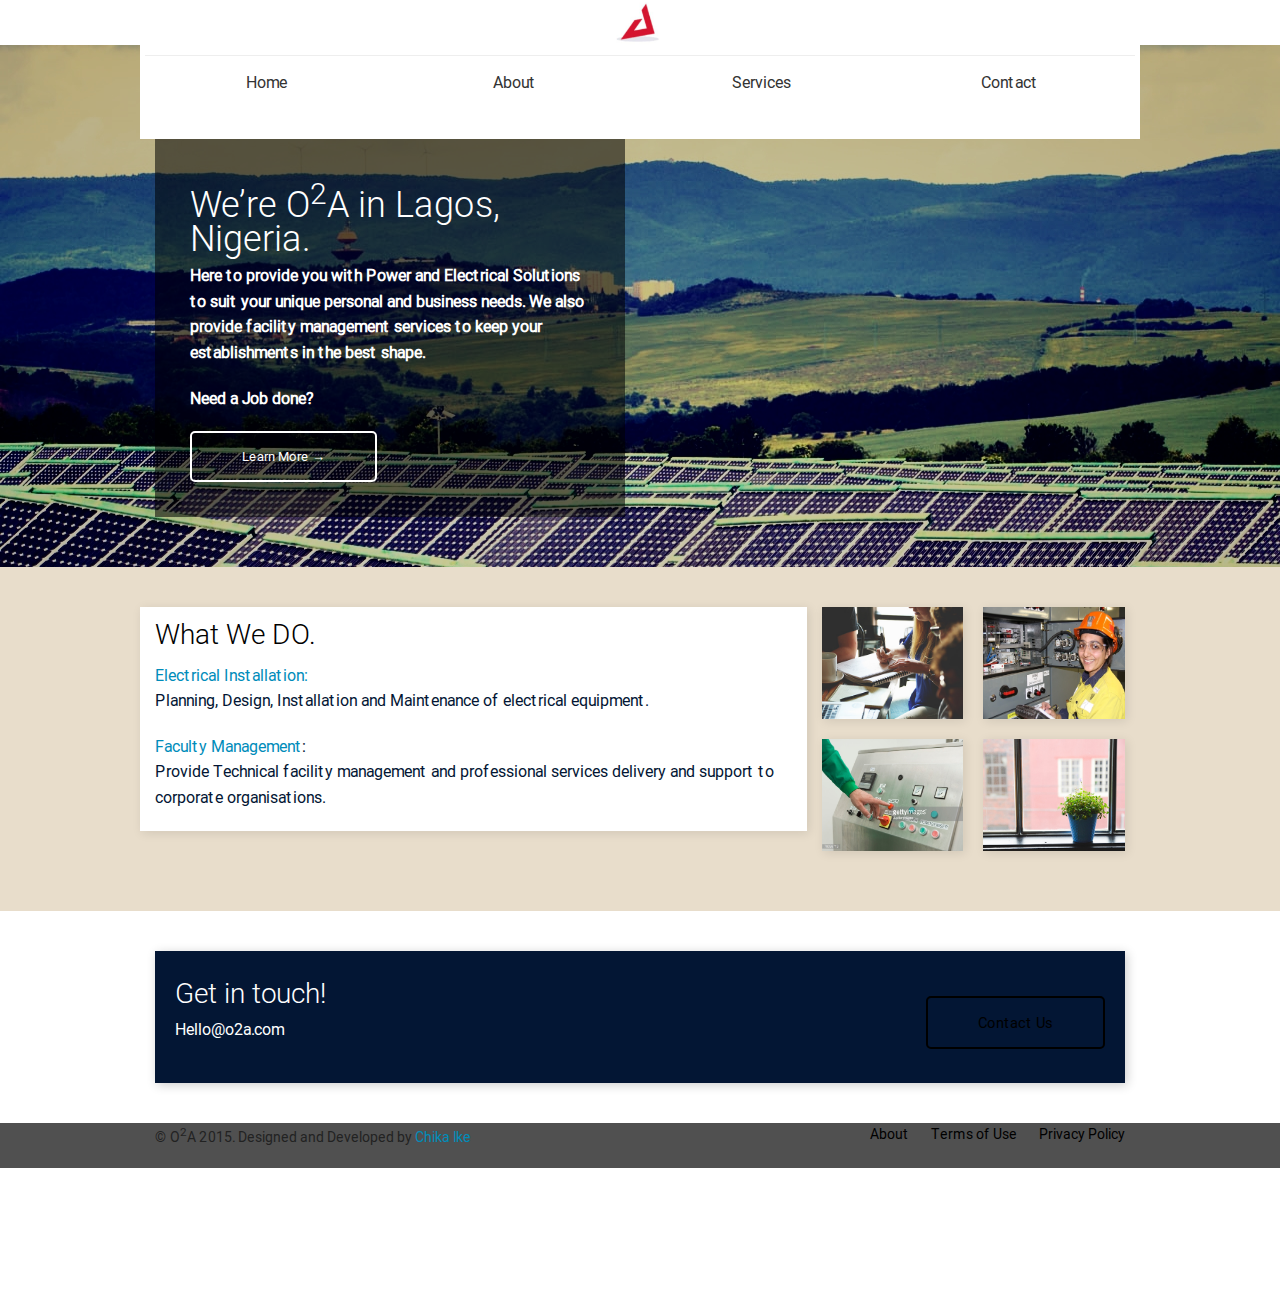
<file: index.html>
<!doctype html>
<html class="no-js" lang="en">
  <head>
    <meta charset="utf-8" />
    <meta name="viewport" content="width=device-width, initial-scale=1.0" />
    <title>O2A Engineering Co.</title>
    <link rel="stylesheet" href="css/foundation.css" />
	<link rel="stylesheet" href="css/styles.css" />
    <script src="js/vendor/modernizr.js"></script>
  </head>
  <body>
  <div class="top-bar">
	<div class="row">
		<div class="large-12 large-centered columns">
			<img src="img/logo.png">
		</div>
	</div>
  </div>
     <section class="hero" data-0="background-position:0px 0px;" data-400="background-position:0px -400px;">
       
              <div class="row">
                <div class="large-6 columns large-centered" data-magellan-expedition="fixed">
                  <ul class="button-group even-4">
				  <hr>
                    <li><a href="index.html" class="button">Home</a></li>
                    <li><a href="about.html" class="button">About</a></li>
                    <li><a href="services.html" class="button">Services</a></li>
                    <li><a href="contact.html" class="button">Contact</a></li>
                  </ul>
                </div>
              </div>
            </div>
         
        <div class="row">
          <div class="large-6 columns about-box">
            <div class="black-box">
              <h2>We’re O<sup>2</sup>A in Lagos, Nigeria.</h2>
              <p>Here to provide you with Power and Electrical Solutions to suit your unique personal and business needs. We also provide facility management services to keep your establishments in the best shape.</p>
              <p>Need a Job done?</p> 
              <a href="about.html" class="secondary small button">Learn More →</a>
            </div>
          </div>
        </div>
      </section>
      
      <section class="hero-content"> 
      <div class="row">
        <div class="large-8 columns about-content">
          <h4>What We DO.</h4>
          <p><a href="services.html">Electrical Installation:</a><br>
				Planning, Design, Installation and Maintenance of electrical equipment.</p>
          <p><a href="services.html">Faculty Management</a>:<br>
				Provide Technical facility management and professional services delivery and support to corporate organisations.</p>
        </div>
        <div class="large-4 columns">
          <ul class="small-block-grid-2">
            <li><a href="#"><img src="img/02-screenshot.jpg"/></a></li>
            <li><a href="#"><img src="img/monica_joseph_-_web.jpg"/></a></li>
            <li><a href="#"><img src="img/button.jpg"/></a></li>
            <li><a href="#"><img src="img/05-screenshot.jpg"/></a></li>
          </ul>
        </div>
      </div>
      </section>
       
      <div class="row">
        <div class="large-12 columns">
          <div class="panel">
            <div class="row">
              <div class="large-9 columns">
                <h4>Get in touch!</h4>
                <p>Hello@o2a.com</p>
              </div>
              <div class="large-3 columns">
                <a href="contact.html" class="radius button right">Contact Us</a>
              </div>
            </div>
          </div>
        </div>
      </div>
      
      <footer>
        <div class="row">
          <div class="large-6 columns">
            <p>© O<sup>2</sup>A 2015. Designed and Developed by <a href="www.thecodehick.com">Chika Ike</a></p>
          </div>
          <div class="large-6 columns">
            <ul class="inline-list right">
              <li><a href="#">About</a></li>
              <li><a href="#">Terms of Use</a></li>
              <li><a href="#">Privacy Policy</a></li>
            </ul>
          </div>
        </div>
      </footer>
    
  <script type="text/javascript" src="js/skrollr.js"></script>
<script type="text/javascript">
    skrollr.init();
</script>
    <script src="js/vendor/jquery.js"></script>
    <script src="js/foundation.min.js"></script>
	<script src="js/foundation/foundation.magellan.js"></script>
    <script>
      $(document).foundation();
    </script>
  </body>
</html>
</file>
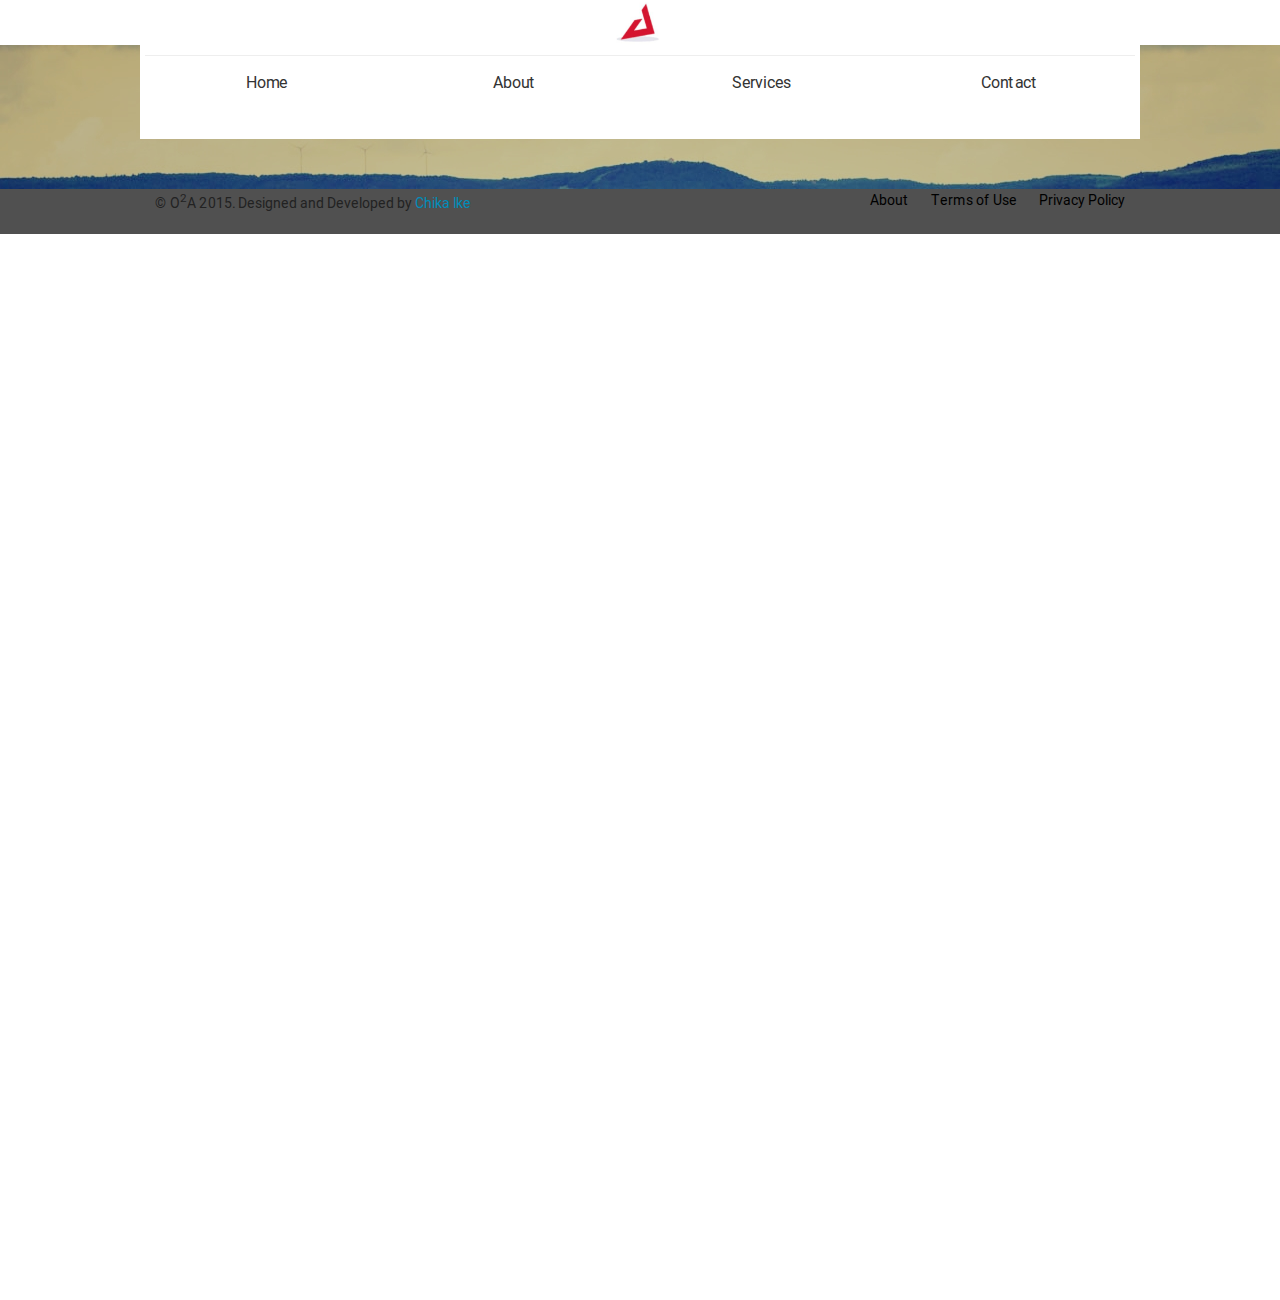
<file: about.html>
<!DOCTYPE html>
<html lang="en">
<head>

  <!-- Basic Page Needs
  –––––––––––––––––––––––––––––––––––––––––––––––––– -->
  <meta charset="utf-8">
  <title>O2A:::Services</title>
  <meta name="description" content="">
  <meta name="author" content="">
	<meta name="viewport" content="width=device-width, initial-scale=1.0" />
    <link rel="stylesheet" href="css/foundation.css" />
	<link rel="stylesheet" href="css/styles.css" />
    <script src="js/vendor/modernizr.js"></script>
</head>

<body>
	<div class="top-bar">
	<div class="row">
		<div class="large-12 large-centered columns">
			<img src="img/logo.png">
		</div>
	</div>
  </div>
     <section class="hero" data-0="background-position:0px 0px;" data-400="background-position:0px -400px;">
       
              <div class="row">
                <div class="large-6 columns large-centered" data-magellan-expedition="fixed">
                  <ul class="button-group even-4">
				  <hr>
                    <li><a href="index.html" class="button">Home</a></li>
                    <li><a href="about.html" class="button">About</a></li>
                    <li><a href="services.html" class="button">Services</a></li>
                    <li><a href="contact.html" class="button">Contact</a></li>
                  </ul>
                </div>
              </div>
	</section>
 <footer>
        <div class="row">
          <div class="large-6 columns">
            <p>© O<sup>2</sup>A 2015. Designed and Developed by <a href="www.thecodehick.com">Chika Ike</a></p>
          </div>
          <div class="large-6 columns">
            <ul class="inline-list right">
              <li><a href="#">About</a></li>
              <li><a href="#">Terms of Use</a></li>
              <li><a href="#">Privacy Policy</a></li>
            </ul>
          </div>
        </div>
      </footer>
    
  <script type="text/javascript" src="js/skrollr.js"></script>
<script type="text/javascript">
    skrollr.init();
</script>
    <script src="js/vendor/jquery.js"></script>
    <script src="js/foundation.min.js"></script>
	<script src="js/foundation/foundation.magellan.js"></script>
    <script>
      $(document).foundation();
    </script>
</body>
</html>
</file>
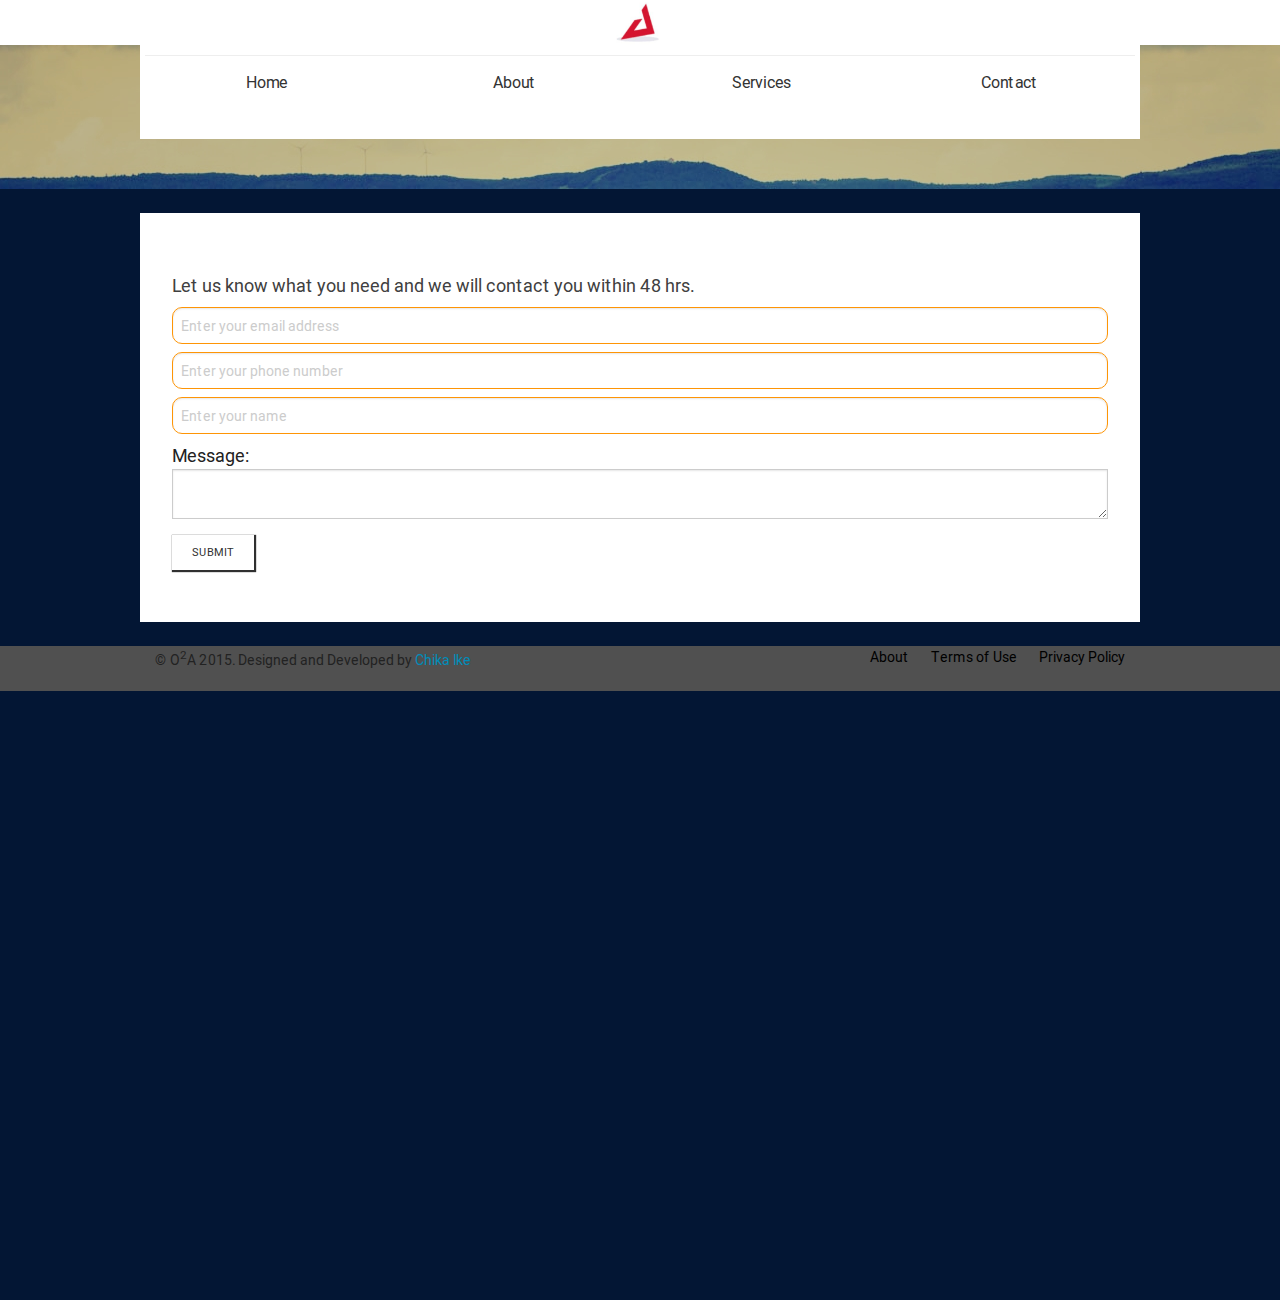
<file: contact.html>
<!DOCTYPE html>

<html lang="en">
    <head>
        <meta charset="utf-8" />
        <meta name="viewport" content="width=device-width, initial-scale=1.0" />
    <title>O2A:::Contact</title>
    <link rel="stylesheet" href="css/foundation.css" />
	<link rel="stylesheet" href="css/styles.css" />
    <script src="js/vendor/modernizr.js"></script>
    </head>
    <body style="background-color:#031634;">
    <div class="top-bar">
	<div class="row">
		<div class="large-12 large-centered columns">
			<img src="img/logo.png">
		</div>
	</div>
  </div>
     <section class="hero" data-0="background-position:0px 0px;" data-400="background-position:0px -400px;">
       
              <div class="row">
                <div class="large-6 columns large-centered" data-magellan-expedition="fixed">
                  <ul class="button-group even-4">
				  <hr>
                    <li><a href="index.html" class="button">Home</a></li>
                    <li><a href="about.html" class="button">About</a></li>
                    <li><a href="services.html" class="button">Services</a></li>
                    <li><a href="contact.html" class="button">Contact</a></li>
                  </ul>
                </div>
              </div>
	</section>
<div class="container">
<div class="row" id="info">
    <div class="large-12 small-10 medium-8 medium-centered columns" id="reg">
	<br>
        <span>Let us know what you need and we will contact you within 48 hrs.</span>
        <input type="text" name="email" placeholder="Enter your email address">
		<input type="text" name="phone" placeholder="Enter your phone number">
        <input type="text" name="name" placeholder="Enter your name">
		Message:<br>
		<textarea placeholder="your message"> </textarea>
        <button id="submitUpdates" class="button tiny">SUBMIT</button>
    </div>
</div>			
 <footer>
        <div class="row">
          <div class="large-6 columns">
            <p>© O<sup>2</sup>A 2015. Designed and Developed by <a href="www.thecodehick.com">Chika Ike</a></p>
          </div>
          <div class="large-6 columns">
            <ul class="inline-list right">
              <li><a href="#">About</a></li>
              <li><a href="#">Terms of Use</a></li>
              <li><a href="#">Privacy Policy</a></li>
            </ul>
          </div>
        </div>
      </footer>
 </div>   
  <script type="text/javascript" src="js/skrollr.js"></script>
<script type="text/javascript">
    skrollr.init();
</script>
    <script src="js/vendor/jquery.js"></script>
    <script src="js/foundation.min.js"></script>
	<script src="js/foundation/foundation.magellan.js"></script>
    <script>
      $(document).foundation();
    </script>			  
    </body>
</html>
</file>
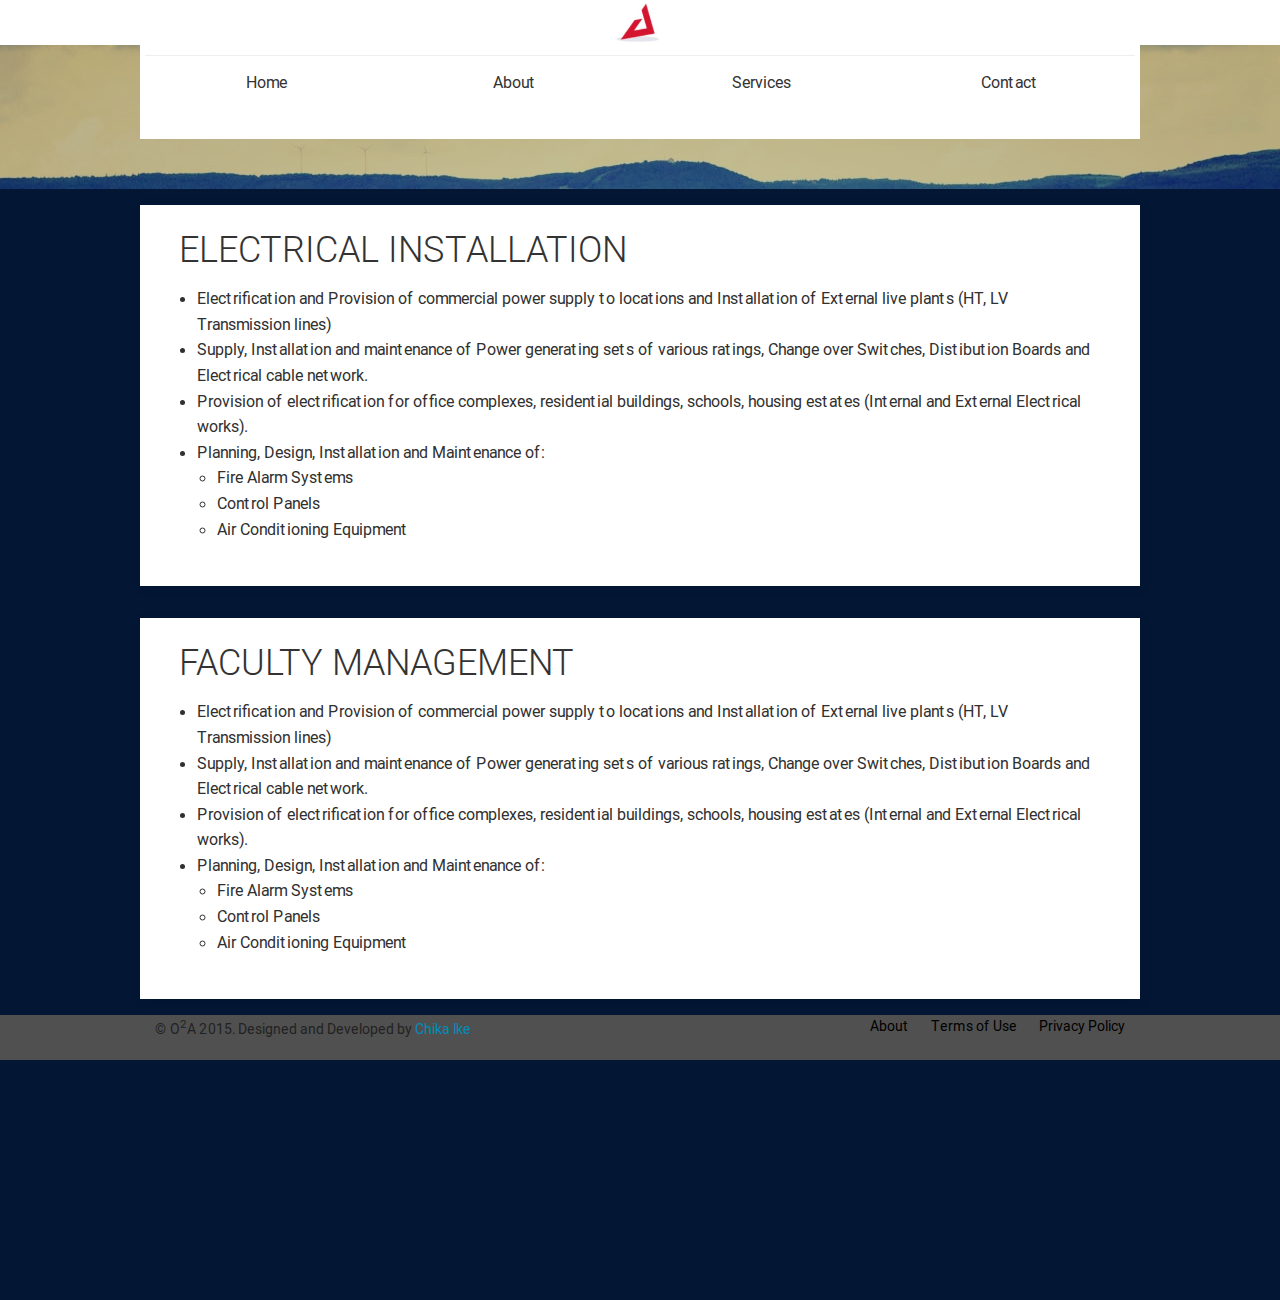
<file: services.html>
<!DOCTYPE html>

<html lang="en">
    <head>
        <meta charset="utf-8" />
		<meta name="viewport" content="width=device-width, initial-scale=1.0" />
    <title>O2A:::Services</title>
    <link rel="stylesheet" href="css/foundation.css" />
	<link rel="stylesheet" href="css/styles.css" />
    <script src="js/vendor/modernizr.js"></script>
    </head>
    <body style="background-color:#031634;">
    <div class="top-bar">
	<div class="row">
		<div class="large-12 large-centered columns">
			<img src="img/logo.png">
		</div>
	</div>
  </div>
    <section class="hero" data-0="background-position:0px 0px;" data-400="background-position:0px -400px;">
       <div class="row">
            <div class="large-6 columns large-centered" data-magellan-expedition="fixed">
                <ul class="button-group even-4">
					<hr>
                    <li><a href="index.html" class="button">Home</a></li>
                    <li><a href="about.html" class="button">About</a></li>
                    <li><a href="services.html" class="button">Services</a></li>
                    <li><a href="contact.html" class="button">Contact</a></li>
                </ul>
            </div>
        </div>
	</section>
<div class="container">	
<div class="row" id="installation">
	<div class="large-12 medium-12 small-12 columns">
		<h2>ELECTRICAL INSTALLATION</h2>
		<p>
			<ul>
			<li>Electrification and Provision of commercial power supply to locations and Installation of External live plants (HT, LV Transmission lines)</li>
			<li>Supply, Installation and maintenance of Power generating sets of various ratings, Change over Switches, Distibution Boards and Electrical cable network.</li>
			<li>Provision of electrification for office complexes, residential buildings, schools, housing estates (Internal and External Electrical works).</li>
			<li>Planning, Design, Installation and Maintenance of:
				<ul>
				<li>Fire Alarm Systems</li>
				<li>Control Panels</li>
				<li>Air Conditioning Equipment</li>
				</ul>
			</li>
			
			</ul>
		</p>
	</div>
</div>

<div class="row" id="maintenance">
	<div class="large-12 medium-12 small-12 columns">
		<h2>FACULTY MANAGEMENT</h2>
		<p>
			<ul>
			<li>Electrification and Provision of commercial power supply to locations and Installation of External live plants (HT, LV Transmission lines)</li>
			<li>Supply, Installation and maintenance of Power generating sets of various ratings, Change over Switches, Distibution Boards and Electrical cable network.</li>
			<li>Provision of electrification for office complexes, residential buildings, schools, housing estates (Internal and External Electrical works).</li>
			<li>Planning, Design, Installation and Maintenance of:
				<ul>
				<li>Fire Alarm Systems</li>
				<li>Control Panels</li>
				<li>Air Conditioning Equipment</li>
				</ul>
			</li>
			
			</ul>
		</p>
	</div>

</div>
 <footer>
        <div class="row">
          <div class="large-6 columns">
            <p>© O<sup>2</sup>A 2015. Designed and Developed by <a href="www.thecodehick.com">Chika Ike</a></p>
          </div>
          <div class="large-6 columns">
            <ul class="inline-list right">
              <li><a href="#">About</a></li>
              <li><a href="#">Terms of Use</a></li>
              <li><a href="#">Privacy Policy</a></li>
            </ul>
          </div>
        </div>
      </footer>
</div>   
  <script type="text/javascript" src="js/skrollr.js"></script>
<script type="text/javascript">
    skrollr.init();
</script>
    <script src="js/vendor/jquery.js"></script>
    <script src="js/foundation.min.js"></script>
	<script src="js/foundation/foundation.magellan.js"></script>
    <script>
      $(document).foundation();
    </script>
    </body>
</html>
</file>
<file: css/styles.css>
@font-face{
font-family:click;
src: url("../fonts/Roboto-Thin.ttf");
}
@font-face{
font-family:title;
src: url("../fonts/Chunkfive.otf");
}
@font-face{
font-family:thick;
src: url("../fonts/Roboto-Regular.ttf");
}
@font-face{
font-family:standard;
src: url("../fonts/Roboto-Light.ttf");
}


body{font-family:'thick',sans-serif;
	font-size:18px;
	
	}
hr{text-align:center;margin:0 auto;opacity:0.5;}
ul.inline-list.right{text-transform:none;
}ul.inline-list.right a{color:#000;}
ul.inline-list.right a:hover{color:rgba(0,0,0,0.5);}
h1{font-family:'thick';font-size:32px;color:#fff;line-height:28px;margin-top:16px;margin-bottom:0px;text-align:center;}
h2{font-family:'standard';color:#fff;font-size:36px;line-height:34px;}
h3{font-family:'standard';font-size:24px;color:#fff;line-height:10px;text-align:center;font-weight:500;padding-bottom:10px;}
h4{font-family:'standard';color:#000;font-size:28px;padding-top:5px;}
.columns.large-centered{padding-left:5px;padding-right:5px;}
@media only screen and (max-width: 40em) {.columns.large-centered{font-size:13px;}}
@media only screen and (min-width: 40.063em) {.columns.large-centered{font-size:14px;}}
.top-bar{
background-color:#fff;

}
.top-bar img{
height:2.8rem;
display:block;
margin-left: auto;
margin-right: auto 
}

.about-box{color:#fff;}
.black-box{background-color:rgba(0,0,0,0.55);padding:35px;font-weight:900;}
.black-box p{font-weight:900;}
.secondary.small.button{background-color:transparent;color:#fff;border:2px #fff solid;border-radius:5px;padding:15px 50px 15px 50px;margin:0;}
.secondary.small.button:hover{background-color:rgba(255,255,255,0.5);}
.row .main-wrapper{color:#333333;}
.about-content{
				background-color:#fff;
				box-shadow:2px 2px 10px rgba(0,0,0,0.1);
				color:#031634;
				}
.about-content p{
color:#031634;
}
.button-group li .button{border:0!important; color:#333333;}
.button{-webkit-appearance:none;
font-family:thick;
background-color:transparent;
border-width:0;
text-align:center;
box-shadow:0 0 0;}
.button:hover{color:rgba(255,255,255,0.7);background-color:transparent;}
footer p,footer a{font-size:14px;}
.hero{
	padding-bottom:50px;
	background-image:url("../img/new2.jpg");
	background-size:cover;
	box-shadow:inset 0px 0px 0 2000px rgba(0,0,0,0.2);
	}
.hero-content{
	padding-top:40px;
	padding-bottom:40px;
	background-color:#e8ddcb;
	}
.panel{
margin:40px 0 40px 0;
box-shadow:2px 2px 10px rgba(0,0,0,0.2);
border:none;
background-color:#031634;

}
.panel h4, .panel p{
color:white;
}
.large-4 img{
box-shadow:2px 2px 10px rgba(0,0,0,0.1);
width:100%;
height:7rem;
}
.radius.right.button{
font-family:thick;
color:#cdb380;
border:2px solid #cdb380;
border-radius:5px;
padding:15px 50px 15px 50px;
margin:0;
font-size:0.8125em;
}
@media only screen and (min-width: 64.063em) {.radius.right.button{color:#000;border:2px #000 solid;border-radius:5px;padding:15px 50px 15px 50px;margin-top:25px;font-size:0.8125em;}}
@media only screen and (min-width: 40.063em) {.radius.right.button{color:#000;border:2px #000 solid;border-radius:5px;padding:15px 50px 15px 50px;margin-top:25px;font-size:0.8125em;}}
.radius.right.button:hover{background-color:rgba(0,0,0,0.1);}

#installation{
color:#303030;
background-color:#fff;
margin-top:1rem;
margin-bottom:1rem;
padding:1.5rem;
box-shadow:2px 2px 10px rgba(0,0,0,0.1);
}
#installation h2{
color:#333333;
}
#maintenance{
color:#303030;
background-color:#fff;
margin-top:2rem;
margin-bottom:1rem;
padding:1.5rem;
box-shadow:2px 2px 10px rgba(0,0,0,0.1);
}
#maintenance h2{
color:#333333;
}
#reg{
margin-top:1.5rem;
margin-bottom:1.5rem;
background-color:#fff;
padding:2rem;
}
#reg span{
margin:auto;
color:#404040;
}
#reg input{
    border:1px solid #ede0de;
    border-color:#fe9506;
    border-bottom-width:80%;
    margin-top:0.5rem;
    margin-bottom:0.5rem;
	border-radius:10px;
}
#reg input:focus{
 border-color:transparent;
 background-color:#d0dcdc;
 text-align:center;
 color:#000;
 height:3rem;
}
#reg button{
    box-shadow:1px 1px 1px 1px #303030;
    color:#303030;
}
footer{
background-color:#505050;
}
</file>
